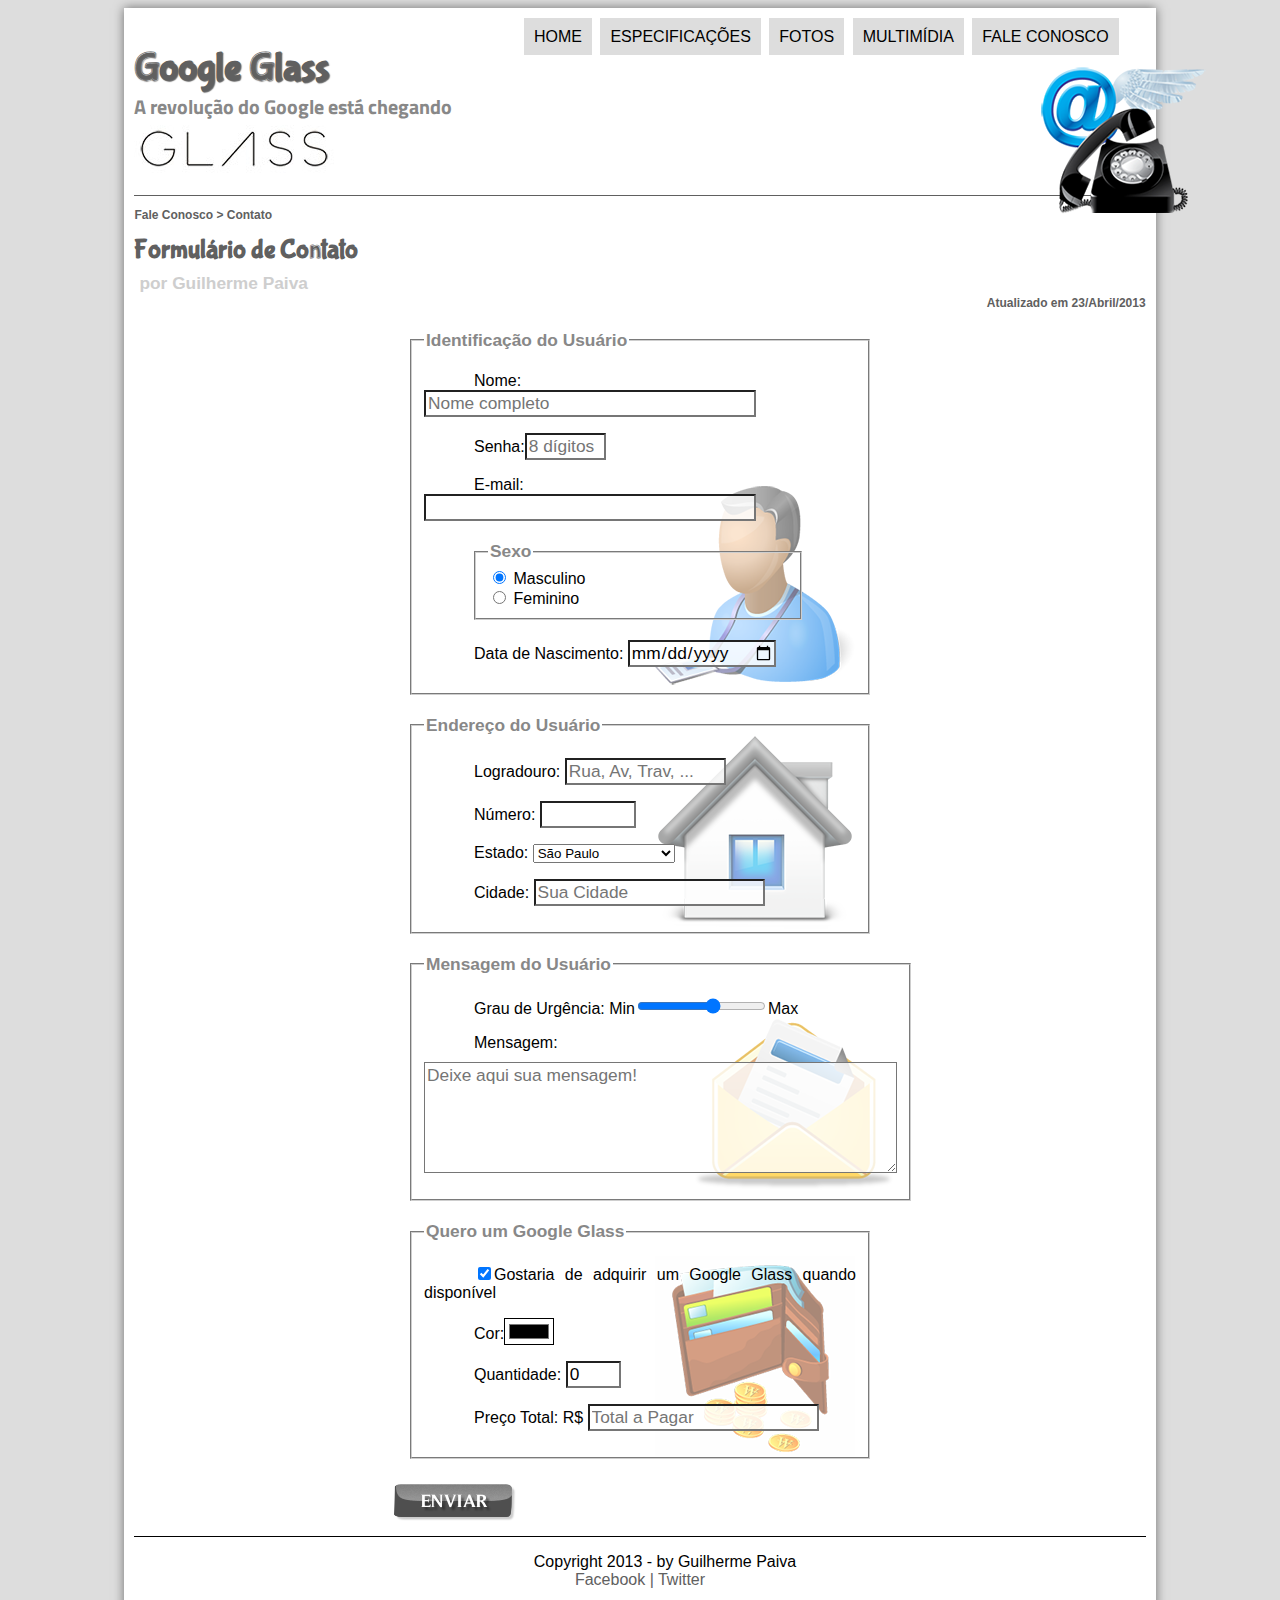
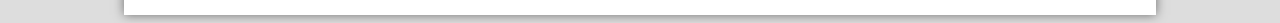
<file: fale-conosco.html>
<!DOCTYPE html>
<html lang="pt-br">

<head>
  <meta charset="utf-8">
  <title>Tudo sobre Google Glass</title>
  <link rel="stylesheet" href="_css/estilo.css">
  <link rel="stylesheet" href="_css/form.css">
  <script language="javascript" src="_javascript/funcoes.js"></script>
  <script>
    function calc_total() {
      var qtd = parseInt(document.getElementById('cQtd').value);
      tot = qtd * 1500;
      document.getElementById('cTot').value = tot;
    }
  </script>
</head>

<body>
  <div id="interface">
    <nav id="menu">
      <h1>Menu Principal</h1>
      <ul type="">
        <li onmouseover="mudaFoto('_imagens/home.png')" onmouseout="mudaFoto('_imagens/contato.png')"><a
            href="index.html">Home</a></li>
        <li onmouseover="mudaFoto('_imagens/especificacoes.png')" onmouseout="mudaFoto('_imagens/contato.png')"><a
            href="specs.html">Especificações</a></li>
        <li onmouseover="mudaFoto('_imagens/fotos.png')" onmouseout="mudaFoto('_imagens/contato.png')"><a
            href="fotos.html">Fotos</a></li>
        <li onmouseover="mudaFoto('_imagens/multimidia.png')" onmouseout="mudaFoto('_imagens/contato.png')"><a
            href="multimidia.html">Multimídia</a></li>
        <li onmouseover="mudaFoto('_imagens/contato.png')" onmouseout="mudaFoto('_imagens/contato.png')"><a
            href="fale-conosco.html">Fale
            conosco</a></li>
      </ul>
    </nav>
    <header id="cabecalho">
      <hgroup>
        <h1>Google Glass</h1>
        <h2>A revolução do Google está chegando</h2>
      </hgroup>
      <img src="_imagens/contato.png" id="icone" />
    </header>
    <section id="corpo-full">
      <article id="noticia-principal">
        <header id="cabecalho-artigo">
          <hgroup>
            <h3>Fale Conosco > Contato</h3>
            <h1>Formulário de Contato</h1> <br>
            <h2>por Guilherme Paiva</h2>
            <h3 class="direita">Atualizado em 23/Abril/2013</h3>
          </hgroup>
        </header>
        <form method="post" id="fContato" action="mailto:guilherme.paiva@outlook.com.br" oninput="calc_total();">
          <fieldset id="usuario">
            <legend>Identificação do Usuário</legend>
            <p><label for="cName">Nome:</label> <input type="text" name="tNome" id="cNome" size="30" maxlength="30"
                placeholder="Nome completo"></p>
            <p><label for="cSenha">Senha:<input type="password" name="tSenha" id="cSenha" size="5" maxlength="8"
                  placeholder="8 dígitos"></p>
            <p><label for="cmail">E-mail:</label> <input type="email" name="tMail" id="cMail" size="30" maxlength="40">
            </p>
            <fieldset id="sexo">
              <legend>Sexo</legend>
              <input type="radio" name="tSexo" id="cMasc" checked> <label for="cMasc">Masculino</label><br />
              <input type="radio" name="tSexo" id="cFem"> <label for="cFem">Feminino</label>
            </fieldset>
            <p>Data de Nascimento: <input type="date" name="tNasc" id="cNasc"></p>
          </fieldset>

          <fieldset id="endereco">
            <legend>Endereço do Usuário</legend>
            <p><label for="cRua">Logradouro</label for="cRua">: <input type="text" name="tRua" id="cRua" size="13"
                maxlength="80" placeholder="Rua, Av, Trav, ..."></p>
            <p><label for="cNum">Número:</label> <input type="number" name="tNum" id="cNum" min="0" max="99999"></p>
            <p><label for="cEst">Estado:</label>
              <select name="tEst" id="cEst">
                <optgroup label="Região Sudeste">
                  <option value="SP" selected>São Paulo</option>
                  <option value="RJ">Rio de Janeiro</option>
                  <option value="MG">Minhas Gerais</option>
                </optgroup label="Região Sudeste">
                <optgroup label="Região Sul">
                  <option value="PR">Paraná</option>
                  <option value="SC">Santa Catarina</option>
                  <option value="RS">Rio grande do sul</option>
                </optgroup label="Região Sul">
              </select></p>
            <p><label for="cCid">Cidade:</label>
              <input type="text" name="tCid" id="cCid" maxlength="40" size="20" placeholder="Sua Cidade" list="Cidade">
            </p>
            <datalist id="Cidade">
              <option value="Rio de Janeiro"></option>
              <option value="Nova Iguaçu"></option>
              <option value="Niterói"></option>
              <option value="Belford Roxo"></option>
            </datalist>
          </fieldset>

          <fieldset id="mensagem">
            <legend>Mensagem do Usuário</legend>
            <p><label for="cUrg">Grau de Urgência:</label>
              Min<input type="range" name="tUrg" id="cUrg" min="0" max="10" step="2">Max</p>
            <p><label for="cMsg">Mensagem: <br /> </label><textarea name="tMsg" id="cMsg" cols="45" rows="5"
                placeholder="Deixe aqui sua mensagem!"></textarea></p>
          </fieldset>

          <fieldset id="pedido">
            <legend>Quero um Google Glass</legend>
            <p><input type="checkbox" name="tPed" id="cPed" checked><label for="cPed">Gostaria de adquirir um Google
                Glass quando disponível</label></p>
            <p><label for="cCor">Cor:</label><input type="color" name="tCor" id="cCor" value="#FFF"></p>
            <p><label for="cQtd">Quantidade:</label>
              <input type="number" name="tQtd" id="cQtd" min="0" max="5" value="0"></p>
            <p><label for="cTot">Preço Total: R$</label>
              <input type="text" name="tTot" id="cTot" placeholder="Total a Pagar" readonly></p>
          </fieldset>
          <input type="image" name="tEnviar" src="_imagens/botao-enviar.png">
        </form>
        <footer id="rodape">
          <p>Copyright 2013 - by Guilherme Paiva <br>
            <a href="http://facebook.com.br/" target="blank">Facebook </a>
            <a href="http://twitter.com/" target="blank">| Twitter</a></p>
        </footer>
  </div>
</body>

</html>
</file>
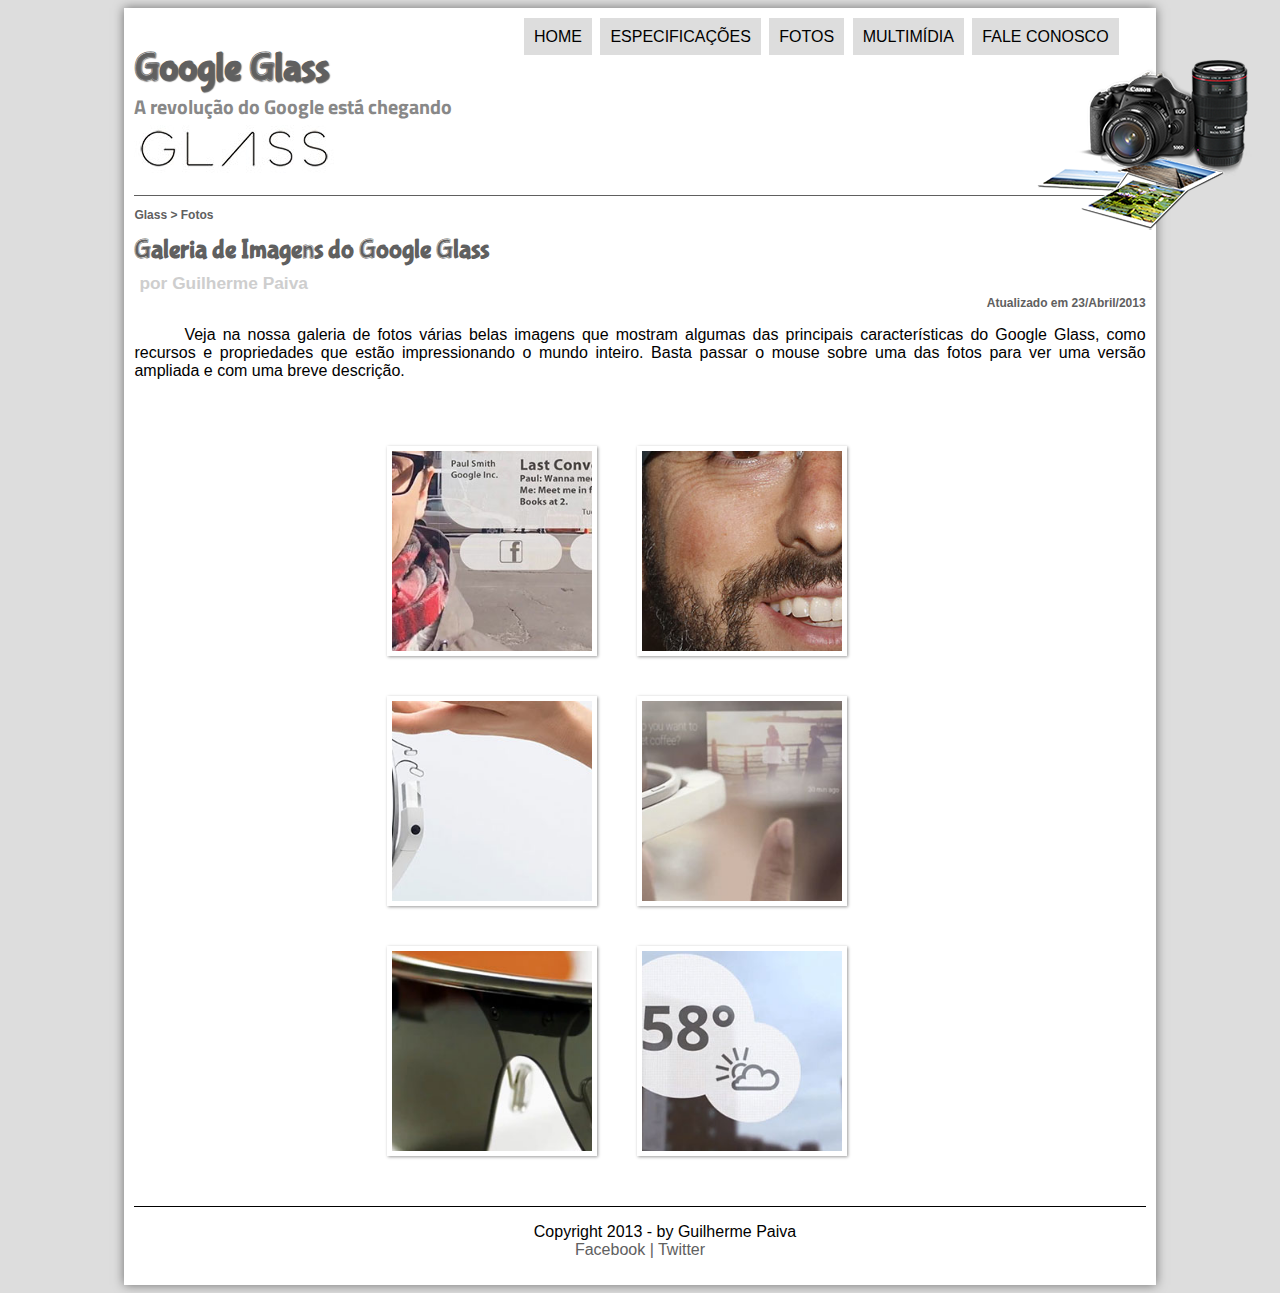
<file: fotos.html>
<!DOCTYPE html>
<html lang="pt-br">

<head>
  <meta charset="utf-8">
  <title>Tudo sobre Google Glass</title>
  <link rel="stylesheet" href="_css/estilo.css">
  <link rel="stylesheet" href="_css/fotos.css">
  <script language="javascript" src="_javascript/funcoes.js"></script>
</head>

<body>
  <div id="interface">
    <nav id="menu">
      <h1>Menu Principal</h1>
      <ul type="">
        <li onmouseover="mudaFoto('_imagens/home.png')" onmouseout="mudaFoto('_imagens/fotos.png')"><a href="index.html">Home</a></li>
        <li onmouseover="mudaFoto('_imagens/especificacoes.png')" onmouseout="mudaFoto('_imagens/fotos.png')"><a href="specs.html">Especificações</a></li>
        <li onmouseover="mudaFoto('_imagens/fotos.png')" onmouseout="mudaFoto('_imagens/fotos.png')"><a href="fotos.html">Fotos</a></li>
        <li onmouseover="mudaFoto('_imagens/multimidia.png')" onmouseout="mudaFoto('_imagens/fotos.png')"><a href="multimidia.html">Multimídia</a></li>
        <li onmouseover="mudaFoto('_imagens/contato.png')" onmouseout="mudaFoto('_imagens/fotos.png')"><a href="fale-conosco.html">Fale
            conosco</a></li>
      </ul>
    </nav>
    <header id="cabecalho">
      <hgroup>
        <h1>Google Glass</h1>
        <h2>A revolução do Google está chegando</h2>
      </hgroup>
      <img src="_imagens/fotos.png" id="icone" />
    </header>

    <section id="corpo-full">
      <article id="noticia-principal">
        <header id="cabecalho-artigo">
          <hgroup>
            <h3>Glass > Fotos</h3>
            <h1>Galeria de Imagens do Google Glass</h1> <br>
            <h2>por Guilherme Paiva</h2>
            <h3 class="direita">Atualizado em 23/Abril/2013</h3>
          </hgroup>
        </header>

        <p>
          Veja na nossa galeria de fotos várias belas imagens que mostram algumas das principais características do Google Glass, como recursos e propriedades que estão impressionando o mundo inteiro. Basta passar o mouse sobre uma das fotos para ver uma versão ampliada e com uma breve descrição.
        </p>

        <ul id="album-fotos">
          <li id="foto01"><span>Agenda e lembretes</span></li>
          <li id="foto02"><span>Sergey Brin usando o Glass</span></li>
          <li id="foto03"><span>Leve e compacto</span></li>
          <li id="foto04"><span>Sensação de uma tela de 50"</span></li>
          <li id="foto05"><span>Vários tipos de lentes importantantes</span></li>
          <li id="foto06"><span>Informações importantes</span></li> 
        </ul>

        <footer id="rodape">
          <p>Copyright 2013 - by Guilherme Paiva <br>
            <a href="http://facebook.com.br/" target="blank">Facebook </a>
            <a href="http://twitter.com/" target="blank">| Twitter</a></p>
        </footer>
  </div>
</body>

</html>
</file>
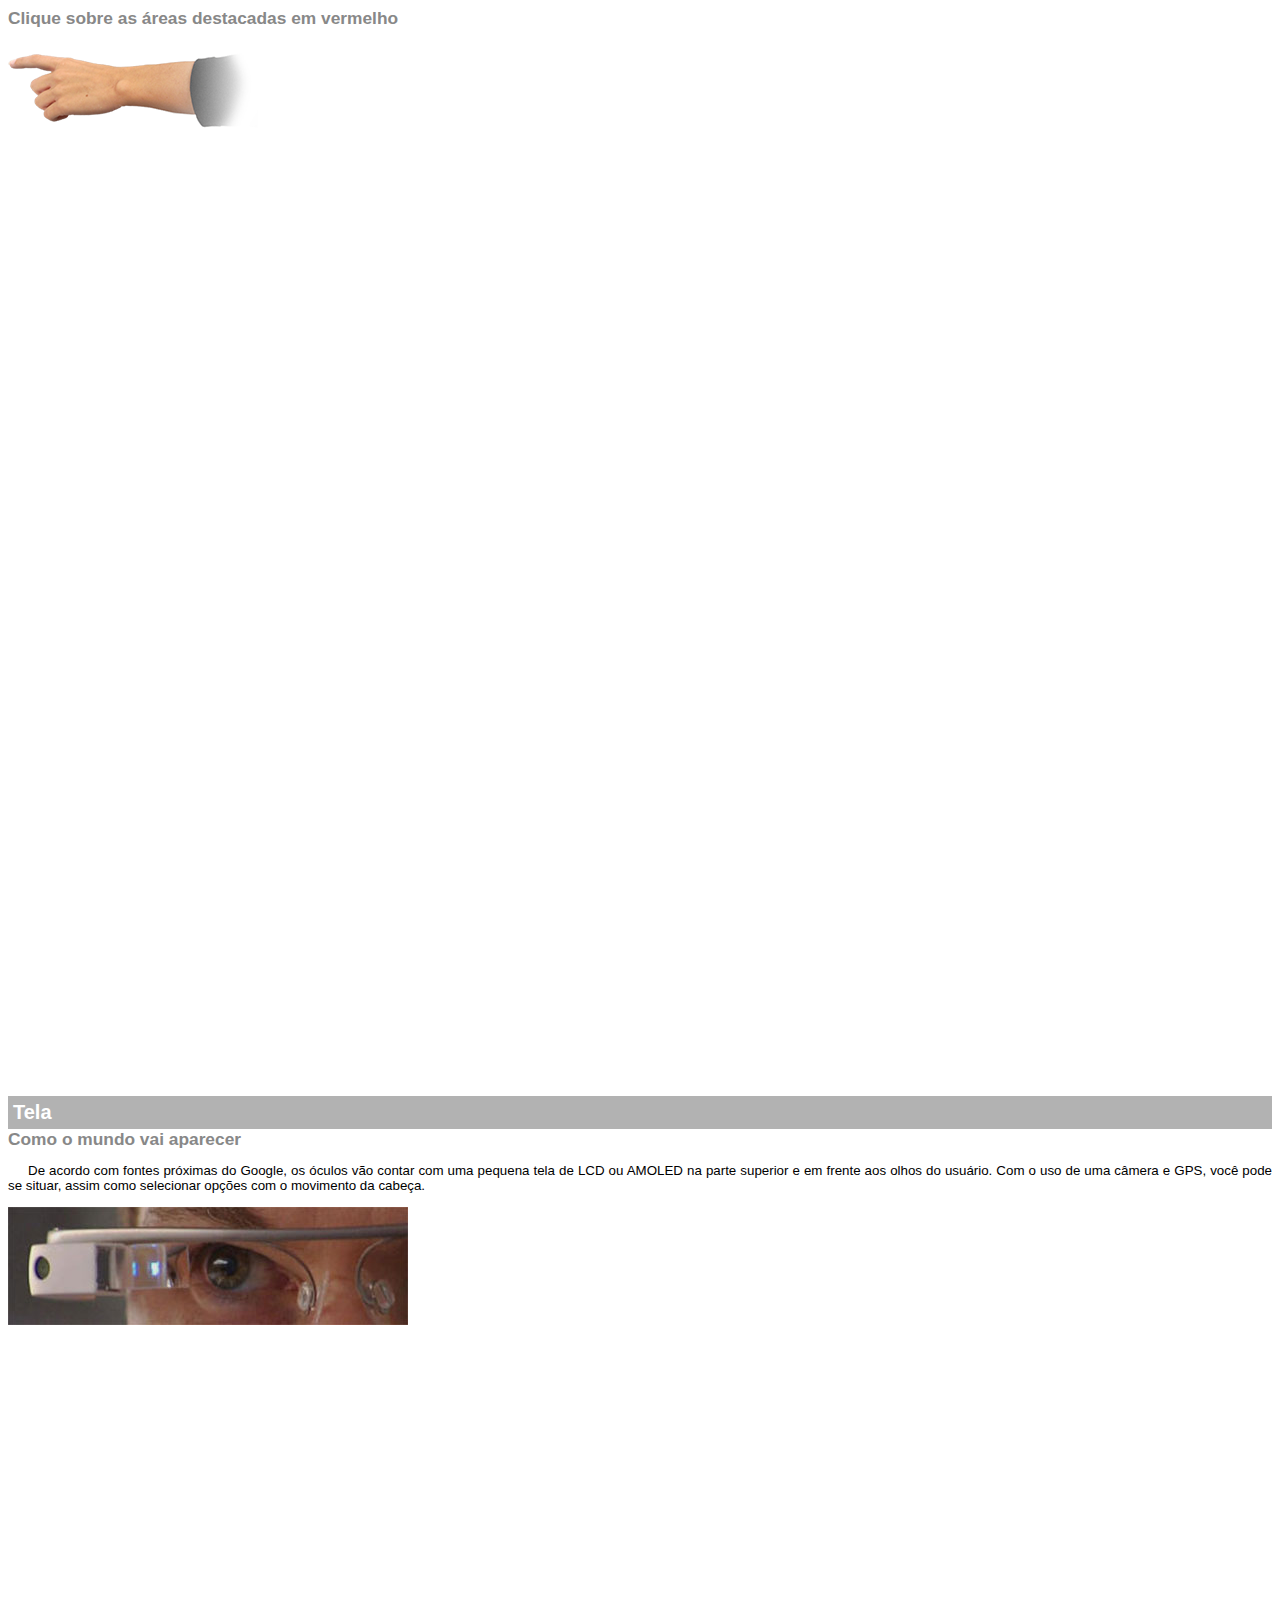
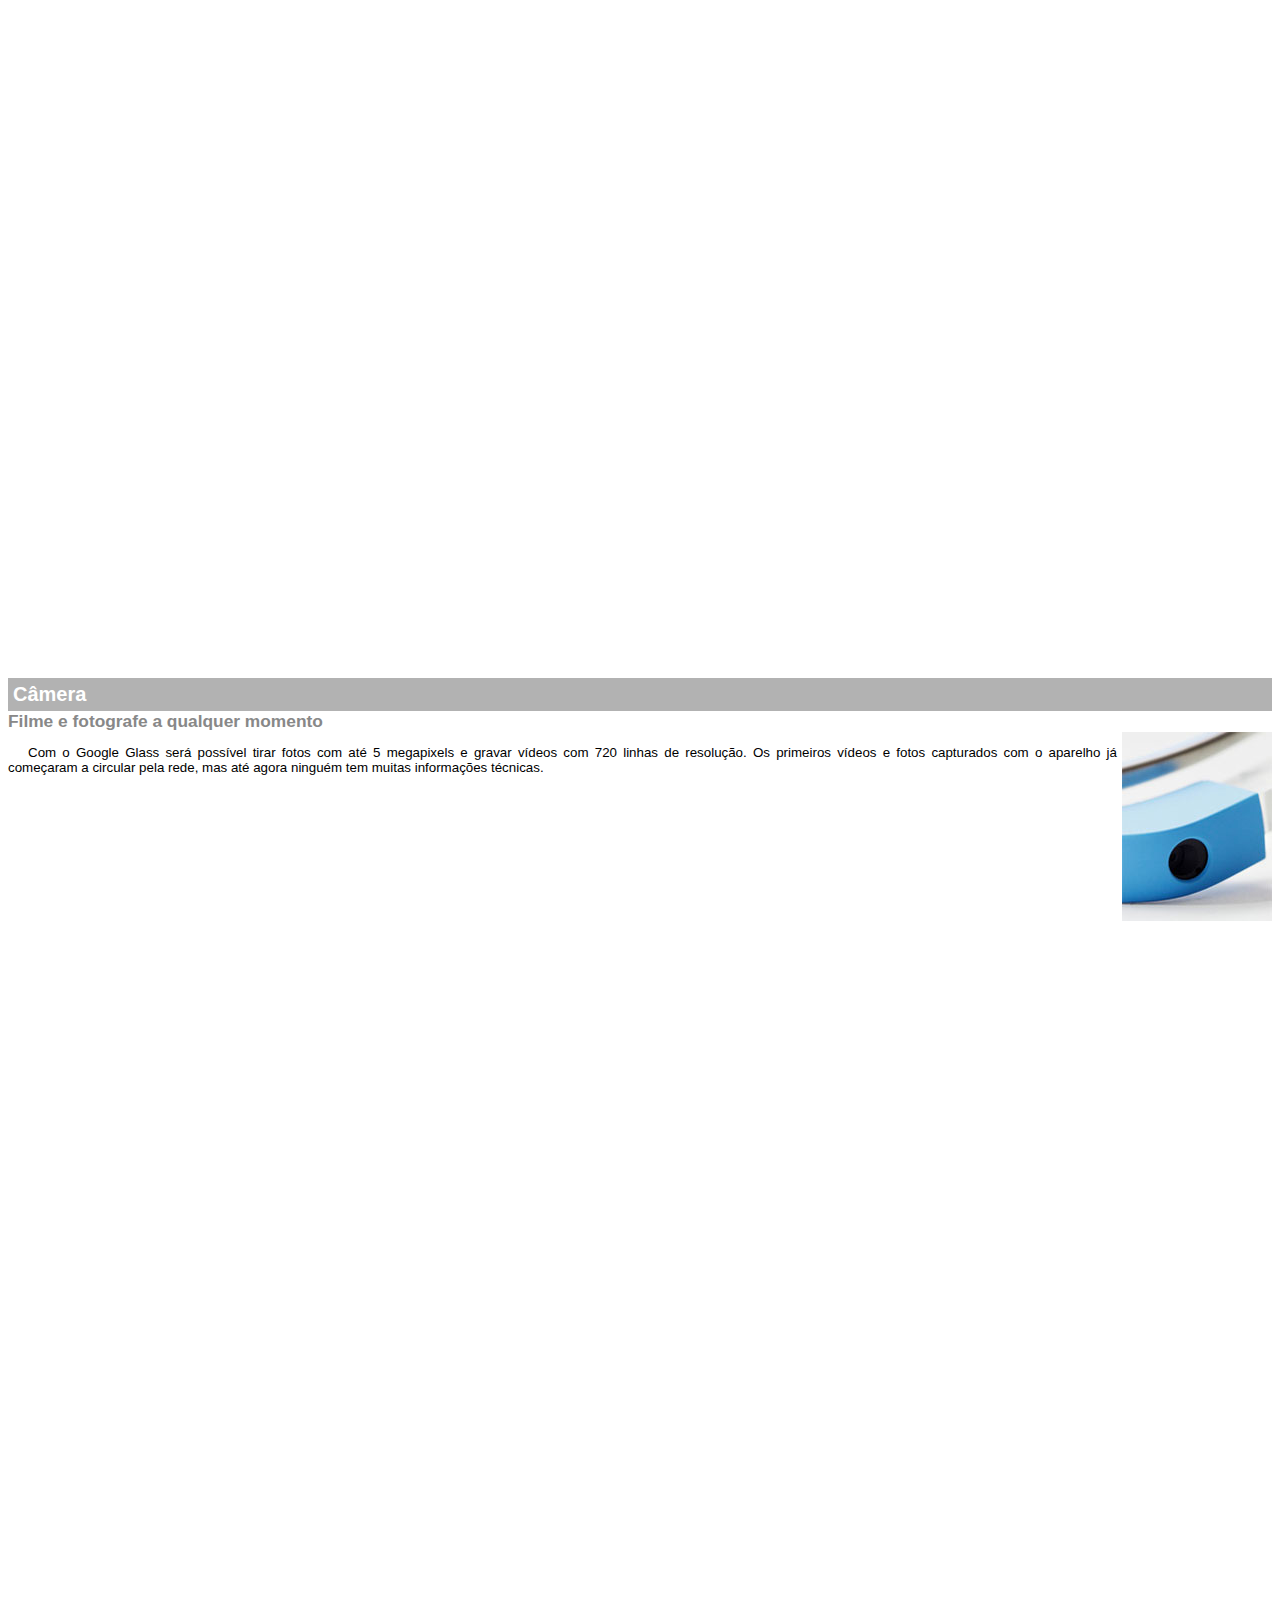
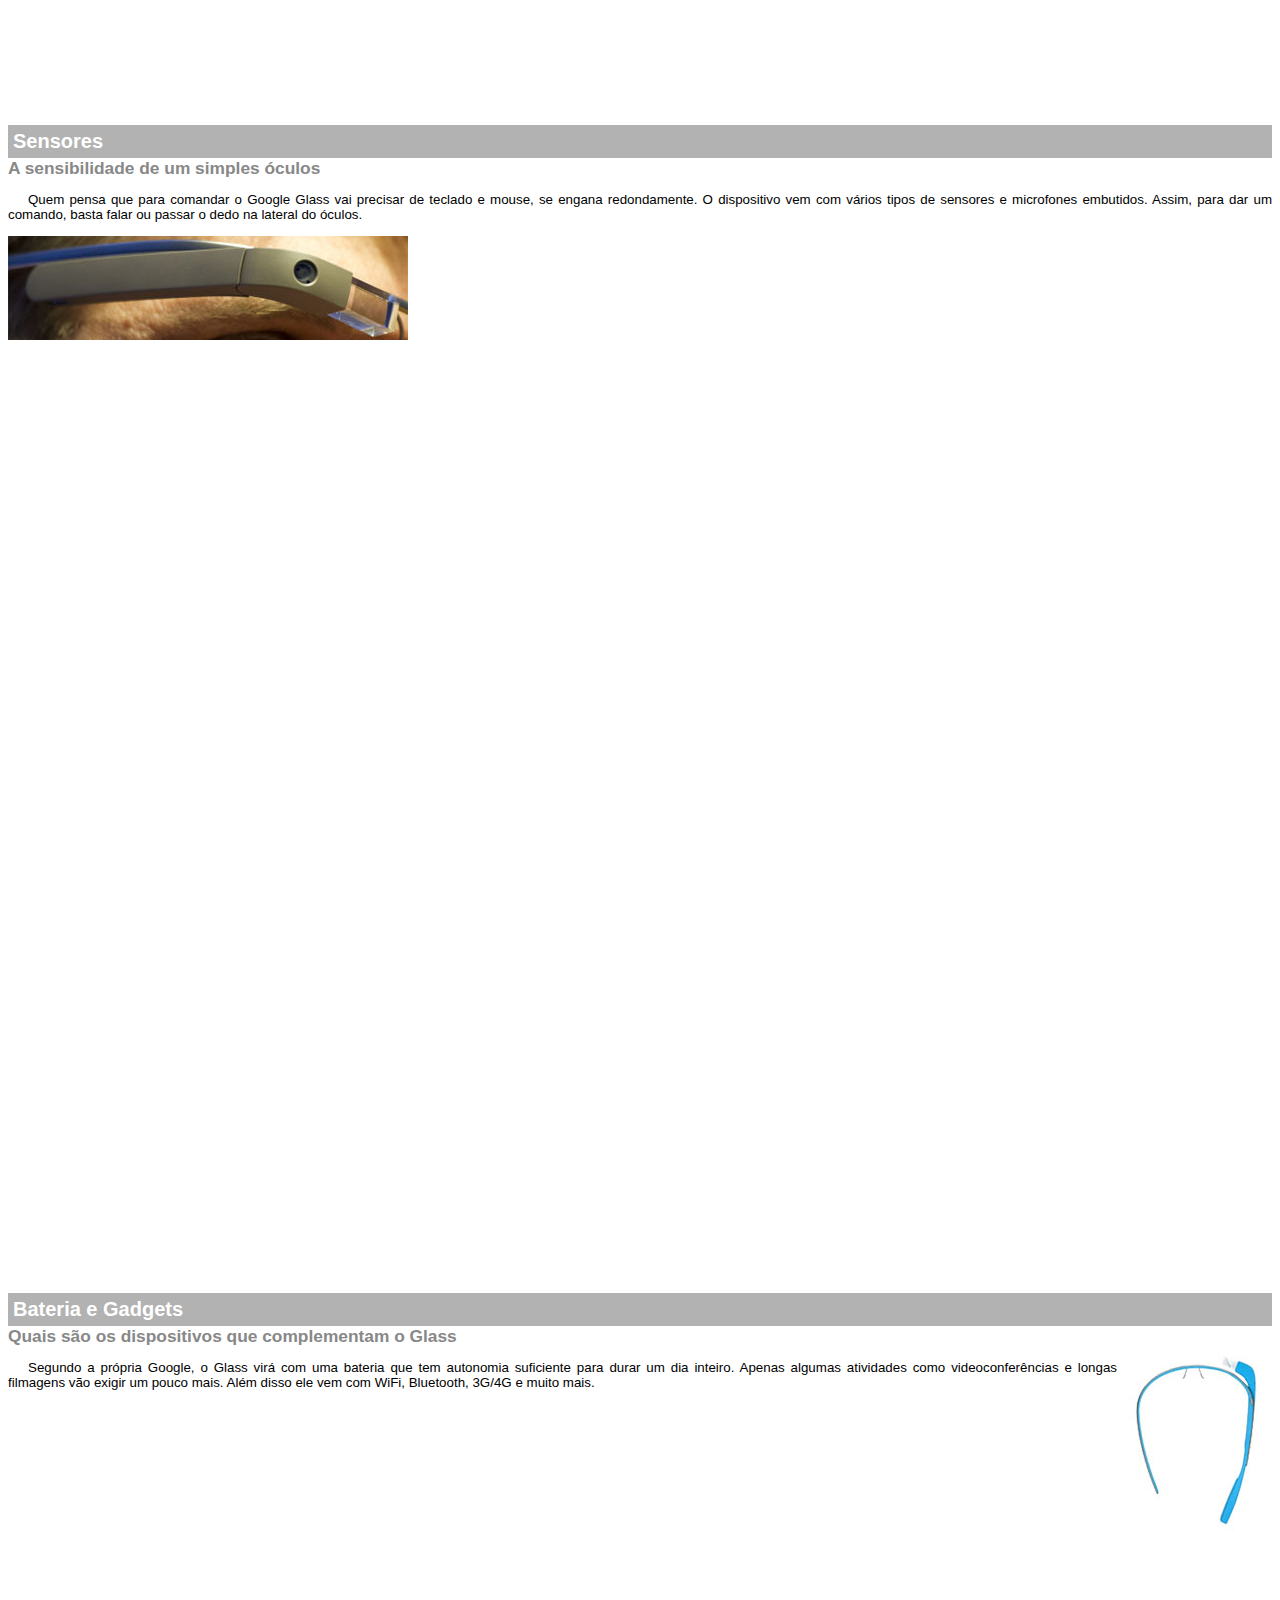
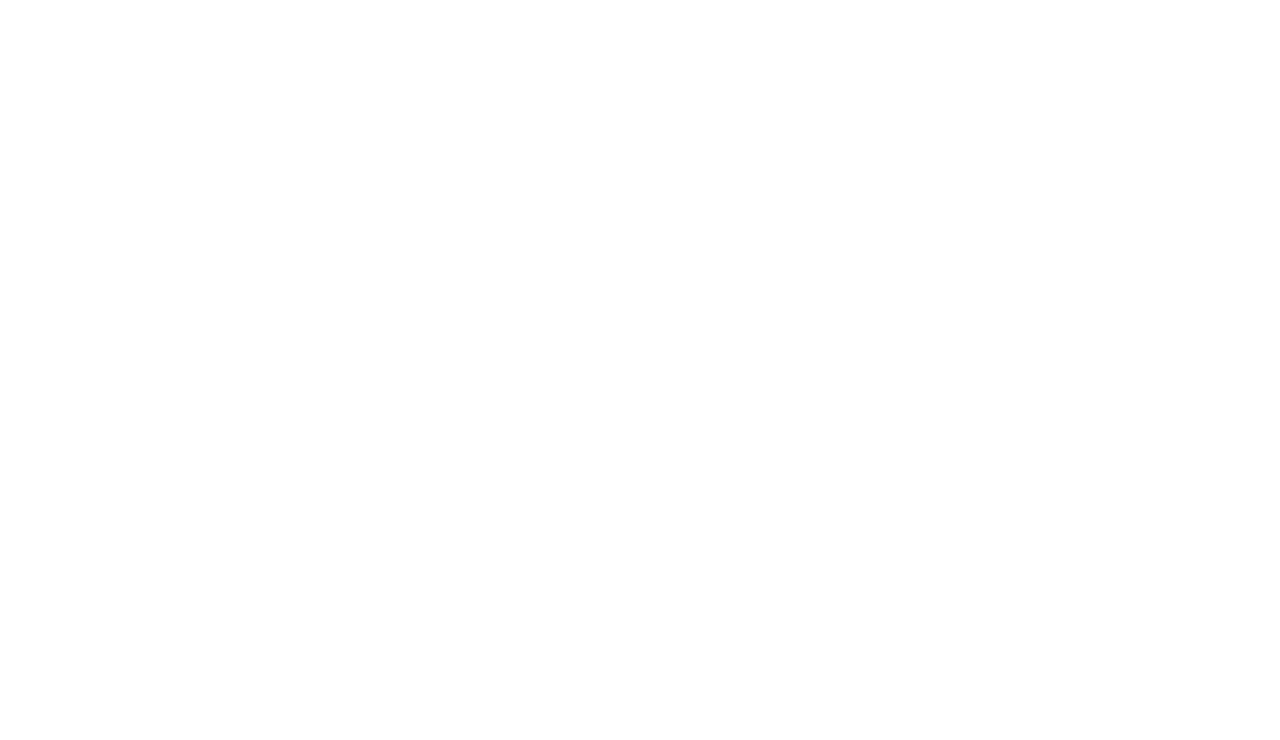
<file: google-glass.html>
<!DOCTYPE html>
<html lang="pt-br">

<head>
    <meta charset="UTF-8">
    <meta name="viewport" content="width=device-width, initial-scale=1.0">
    <meta http-equiv="X-UA-Compatible" content="ie=edge">
    <title>Document</title>
    <style>
        body {
            font-family: Arial;
            font-size: 10pt;
        }
        p {
            text-align: justify;
            text-indent: 20px;
        }
        h1 {
            font-size: 15pt;
            color: #ffffff;
            background-color: rgba(0,0,0,.3);
            padding: 5px;
            margin: 0px;
        }
        article h2 {
            font-size: 13pt;
            color: #888888;
            margin: 0px;
        }
        article {
            margin-bottom: 950px;
        }

        img.img-dir {
            display: block;
            float: right;
            margin-left: 5px;
        }
    </style>
</head>

<body>

    <article id="topo">
        <header>
            <h2>Clique sobre as áreas destacadas em vermelho</h2>
        </header>
        <img src="_imagens/mao.png" alt="Mão apontando para a esquerda">

    </article>

    <article id="tela">
        <header>
            <h1>Tela</h1>
            <h2>Como o mundo vai aparecer</h2>
        </header>
        <p>
            De acordo com fontes próximas do Google, os óculos vão contar com uma pequena tela de LCD ou AMOLED na
            parte superior e em frente aos olhos do usuário. Com o uso de uma câmera e GPS, você pode se situar, assim
            como selecionar opções com o movimento da cabeça.</p>
        <img src="_imagens/det-tela.jpg" alt="Tela do Google Glass">

    </article>

    <article id="camera">
        <h1>Câmera</h1>
        <h2>Filme e fotografe a qualquer momento</h2>
        <img src="_imagens/det-camera.jpg" class="img-dir" alt="Câmera do Google Glass">
        <p>Com o Google Glass será possível tirar fotos com até 5 megapixels e gravar vídeos com 720 linhas de
            resolução. Os primeiros vídeos e fotos capturados com o aparelho já começaram a circular pela rede, mas até
            agora ninguém tem muitas informações técnicas.</p>
    </article>

    <article id="sensores">
        <h1>Sensores</h1>
        <h2>A sensibilidade de um simples óculos</h2>
        <p>Quem pensa que para comandar o Google Glass vai precisar de teclado e mouse, se engana redondamente. O
            dispositivo vem com vários tipos de sensores e microfones embutidos. Assim, para dar um comando, basta
            falar ou passar o dedo na lateral do óculos.</p>
        <img src="_imagens/det-touch.jpg" alt="Sensores do Google Glass">
    </article>

    <article id="gadgets">
        <h1>Bateria e Gadgets</h1>
        <h2>Quais são os dispositivos que complementam o Glass</h2>
        <img src="_imagens/det-bateria.jpg" class="img-dir" alt="Bateria e Gadgets do Google">
        <p>Segundo a própria Google, o Glass virá com uma bateria que tem autonomia suficiente para durar um dia
            inteiro. Apenas algumas atividades como videoconferências e longas filmagens vão exigir um pouco mais. Além
            disso ele vem com WiFi, Bluetooth, 3G/4G e muito mais.</p>
    </article>
</body>

</html>
</file>
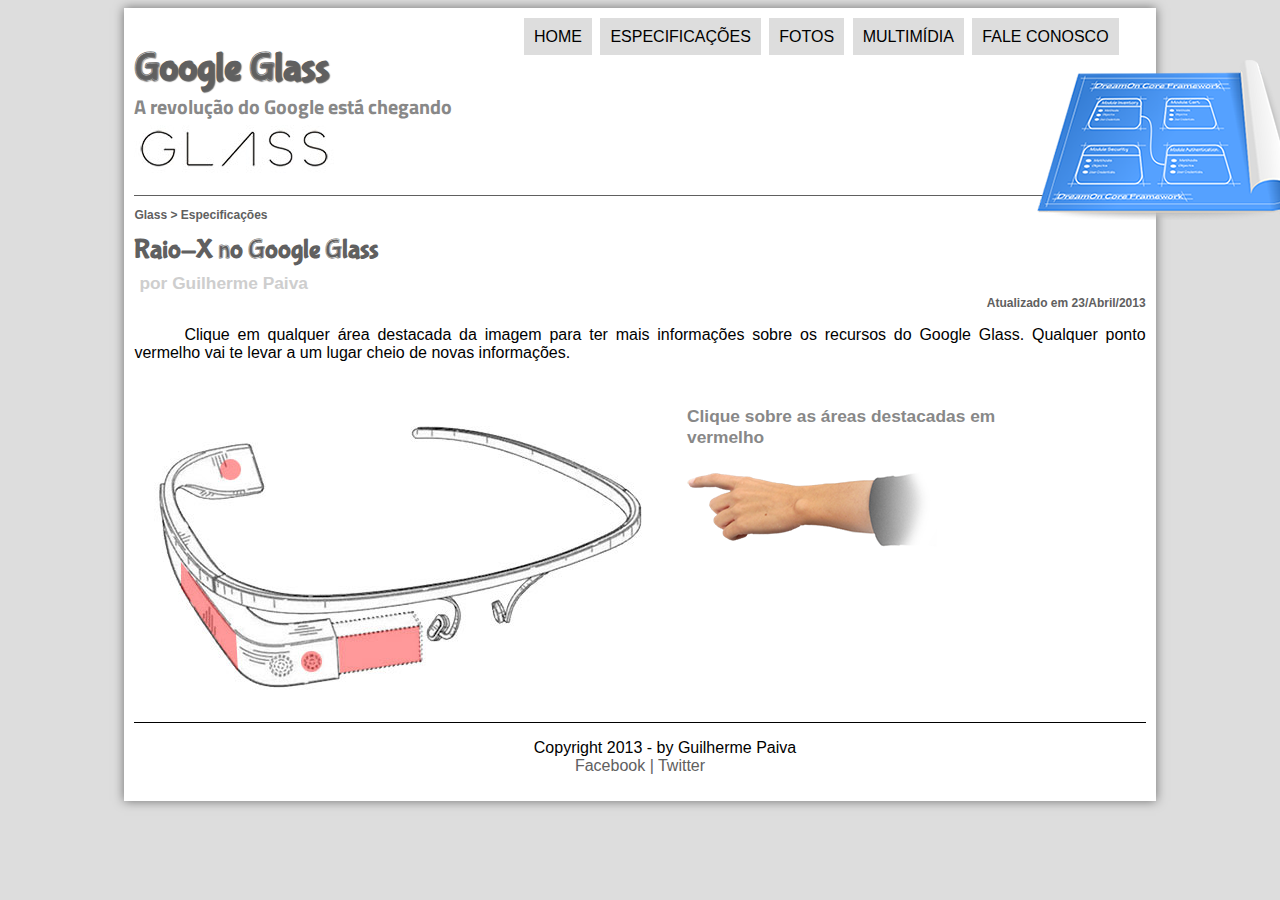
<file: specs.html>
<!DOCTYPE html>
<html lang="pt-br">

<head>
  <meta charset="utf-8">
  <title>Tudo sobre Google Glass</title>
  <link rel="stylesheet" href="_css/estilo.css">
  <link rel="stylesheet" href="_css/specs.css">
  <script language="javascript" src="_javascript/funcoes.js"></script>
</head>

<body>
  <div id="interface">
    <nav id="menu">
      <h1>Menu Principal</h1>
      <ul type="">
        <li onmouseover="mudaFoto('_imagens/home.png')" onmouseout="mudaFoto('_imagens/especificacoes.png')"><a href="index.html">Home</a></li>
        <li onmouseover="mudaFoto('_imagens/especificacoes.png')" onmouseout="mudaFoto('_imagens/especificacoes.png')"><a
            href="specs.html">Especificações</a></li>
        <li onmouseover="mudaFoto('_imagens/fotos.png')" onmouseout="mudaFoto('_imagens/especificacoes.png')"><a href="fotos.html">Fotos</a></li>
        <li onmouseover="mudaFoto('_imagens/multimidia.png')" onmouseout="mudaFoto('_imagens/especificacoes.png')"><a
            href="multimidia.html">Multimídia</a></li>
        <li onmouseover="mudaFoto('_imagens/contato.png')" onmouseout="mudaFoto('_imagens/especificacoes.png')"><a href="fale-conosco.html">Fale
            conosco</a></li>
      </ul>
    </nav>
    <header id="cabecalho">
      <hgroup>
        <h1>Google Glass</h1>
        <h2>A revolução do Google está chegando</h2>
      </hgroup>
      <img src="_imagens/especificacoes.png" id="icone" />
    </header>


    <section id="corpo-full">
      <article id="noticia-principal">
        <header id="cabecalho-artigo">
          <hgroup>
            <h3>Glass > Especificações</h3>
            <h1>Raio-X no Google Glass</h1> <br>
            <h2>por Guilherme Paiva</h2>
            <h3 class="direita">Atualizado em 23/Abril/2013</h3>
          </hgroup>
        </header>


        <p>
          Clique em qualquer área destacada da imagem para ter mais informações sobre os recursos do Google Glass.
          Qualquer
          ponto vermelho vai te levar a um lugar cheio de novas informações.
        </p>

        <section id="conteudo">
          <img src="_imagens/glass-esquema-marcado.jpg" alt="Glass esquema marcado" usemap="#meumapa">
          <map name="meumapa">
            <area shape="rect" coords="179,202,270,260" href="google-glass.html#tela" target="janela">
            <area shape="circle" coords="158,243,12" href="google-glass.html#camera" target="janela">
            <area shape="circle" coords="73,52,11" href="google-glass.html#gadgets" target="janela">
            <area shape="poly" coords="28,143,83,216,84,249,27,169" href="google-glass.html#sensores" target="janela">
          </map>
          <iframe src="google-glass.html" name="janela" id="frame-spec" scrolling="no"></iframe>
        </section>

      </article>
    </section>

    <footer id="rodape">
      <p>Copyright 2013 - by Guilherme Paiva <br>
        <a href="http://facebook.com.br/" target="blank">Facebook </a>
        <a href="http://twitter.com/" target="blank">| Twitter</a></p>
    </footer>
  </div>
</body>

</html>
</file>
<file: _css/estilo.css>
@charset "UTF-8";
@import url('https://fonts.googleapis.com/css?family=Titillium+Web');
@font-face {
    font-family: 'FonteLogo';
    src: url(../_fonts/bubblegum-sans-regular.otf)
}

body {
    background-color: #dddddd;
    color: rgba(0, 0, 0, 1);
    font-family: Arial, sans-serif;
  }

div#interface {
    width: 80%;
    background-color: #ffffff;
    margin: auto;
    box-shadow: 0px 0px 10px rgba(0, 0, 0, .5);
    padding: 10px;
}

p {
    text-align: justify;
    text-indent: 50px;
  }

a {
    color: #606060;
    text-decoration: none;
}

a:hover {
    text-decoration: underline;
}

header#cabecalho img#icone {
    position: absolute;
    left: 81%;
    top: 60px;
    float: right;
}

header#cabecalho {
    border-bottom: 1px #606060 solid;
    height: 150px;
    background: url("../_imagens/glass-logo-peq.jpg") no-repeat 0px 80px;
}

header#cabecalho h1 {
    font-family: 'FonteLogo', sans-serif;
    font-size: 30pt;
    color: #606060;
    text-shadow: 1px 1px 1px rgba(0, 0, 0, .6);
    padding: 0px;
    margin-bottom: 0px;
}

header#cabecalho h2 {
    font-family: 'Titillium Web', sans-serif;
    color: #888888;
    font-size: 15pt;
    padding: 0px;
    margin-top: 0px;
}

/* Formatação de imagens com legendas */

figure.foto-legenda {
    position: relative;
    border: 8px solid white;
    box-shadow: 1px 1px 4px black;

}

figure.foto-legenda img {
    width: 100%;
    height: 100%;

}

figure.foto-legenda figcaption {
    opacity: 0;
    position: absolute;
    top: 0px;
    background-color: rgba(0, 0, 0, .4);
    color: white;
    width: 100%;
    height: 100%;
    padding: 10px;
    box-sizing: border-box;
    transition: opacity 1s;
}

figure.foto-legenda:hover figcaption {
    opacity: 1;
}

/* Formatação do menu */

nav#menu {
    margin: 0px;
}

nav#menu ul {
    list-style: none;
    text-transform: uppercase;
    margin: 10px 25px 10px 10px;
    padding: 0px;
    float: right;
}

nav#menu li {
    display: inline;
    background-color: #dddddd;
    padding: 10px;
    margin: 2px;
    -webkit-transition: background-color 1s;
    -o-transition: background-color 1s;
    -moz-transition: background-color 1s;
    transition: background-color 1s;
}

nav#menu li:hover {
    background-color:  #606060;
}

nav#menu h1 {
    display: none;
}

nav#menu a {
    color: black;
    text-decoration: none;
}

nav#menu a:hover {
    color: white;
    text-decoration: underline;
}

section#corpo {
    display: block;
    width: 60%;
    float: left;
    border-right: 1px solid black;
    padding-right: 45px;
    padding-left: 10px;
}

article#noticia-principal h2 {
    font-size: 15pt;
    color: #606060;
    background-color: #dddddd;
    padding: 5px 0px 5px 5px;
    margin: 10px 0px 10px 0px;

}

header#cabecalho-artigo h1 {
    font-family: 'FonteLogo', sans-serif;
    font-size: 20pt;
    color: #606060;
    margin-bottom: 0px;
    margin-top: 0px;
}

.direita {
    text-align: right;
}

header#cabecalho-artigo h2 {
    font-size: 13pt;
    color: #cecece;
    background-color: #ffffff;
    margin: -15px 0px -15px 0px;
    font-weight: bolder;
}

header#cabecalho-artigo h3 {
    font-size: 12px;
    color: #606060;
}

table#tabelaspec {
    border: 1px solid #606060;
    border-spacing: 0px;
    margin-left: auto;
    margin-right: auto;
}

table#tabelaspec td {
    border: 1px solid #606060;
    padding: 10px;
    text-align: right;
    vertical-align: middle;
}

table#tabelaspec td.ce {
    color: #ffffff;
    background-color: #606060;
    vertical-align: top;
    font-weight: bold;
}

table#tabelaspec td.cd {
    background-color: #cecece;
    text-align: left;
}

table#tabelaspec caption {
    color: #888888;
    font-size: 13pt;
    font-weight: bolder;
}

table#tabelaspec caption span {
    display: block;
    float: right;
    color: #000000;
    font-size: 10pt;
    margin-top: 10px;

}

aside#lateral {
    display: block;
    width: 32%;
    float: right;
    padding-right: 10px;
    padding-left: 10px;
    background-color: #dddddd;
    margin: 10px;
    box-shadow: 2px 2px 2px rgba(0, 0, 0, .5);
}

aside#lateral h1 {
    font-family: 'FonteLogo', sans-serif;
    font-size: 20pt;
    color: #606060
}

aside#lateral h2 {
    background-color: #606060;
    font-size: 15pt;
    color: #ffffff;
    padding: 5px;
}

footer#rodape {
    clear: both;
    border-top: 1px solid black;
}

footer#rodape p {
    text-align: center;
}

video#filme1 {
    position: relative;
    left: 20%;
}

video#filme2 {
    position: relative;
    width: 100%;
}
</file>
<file: _css/form.css>
@charset "UTF-8";

form {
    width: 500px;
    margin: auto;
}

input, textarea {
    font-family: sans-serif;
    font-weight: normal;
    font-size: 13pt;
    background-color: rgba(255, 255, 255, .8);
}
textarea {
    display: block;
    margin-top: 10px;
}

input:hover, textarea:hover {
    background-color: #dddddd;
}

legend {
    color: #888888;
    font-weight: bold;
    font-size: 13pt;
    font-family: sans-serif;
}

fieldset {
    border-color: #cecece;
    margin: 20px;
}

fieldset#sexo {
    width: 300px;
    margin-left: 50px;
}

fieldset#usuario {
    background: url("../_imagens/icone-contato.png") no-repeat 95% 95%;
}

fieldset#endereco {
    background: url("../_imagens/icone-endereco.png") no-repeat 95% 95%;
}

fieldset#mensagem {
    background: url("../_imagens/icone-mensagem.png") no-repeat 95% 95%;
}

fieldset#pedido {
    background: url("../_imagens/icone-pagamento.png") no-repeat 95% 95%;
}
</file>
<file: _css/fotos.css>
@charset "UTF-8";

ul#album-fotos {
    width: 65%;
    margin: auto 50% auto 20%;
    padding: 30px;
    overflow: hidden;
    list-style: none;
}

ul#album-fotos li {
    float: left;
    width: 200px;
    height: 200px;
    margin: 20px;
    border: 5px solid #fff;
    background-color: #fff;
    box-shadow: 1px 1px 3px rgba(0,0,0,.4);
    -webkit-transition: all .4s ease-in;
}

ul#album-fotos li span {
    opacity: 0;
    color: #fff;
    text-shadow: 1px 1px 1px #000;
    background-color: rgba(0,0,0,.3);
    font-size: 9pt;
    line-height: 370px;
    padding: 5px;
}

ul#album-fotos li:hover {
    -webkit-transform: scale(1.5);
}

ul#album-fotos li:hover span {
    opacity: 1;
}

ul#album-fotos li#foto01 {
    background: url('../_imagens/galeria-01.jpg');
    background-position: 50% 50%;
    background-size: 400px 400px;
    background-color: #fff;
}

ul#album-fotos li#foto01:hover {
    background-position: 0px 0px;
    background-size: 200px 200px;
}

ul#album-fotos li#foto02 {
    background: url('../_imagens/galeria-02.jpg');
    background-position: 50% 50%;
    background-size: 400px 400px;
    background-color: #fff;
}

ul#album-fotos li#foto02:hover {
    background-position: 0px 0px;
    background-size: 200px 200px;
}

ul#album-fotos li#foto03 {
    background: url('../_imagens/galeria-03.jpg');
    background-position: 50% 50%;
    background-size: 400px 400px;
    background-color: #fff;
}

ul#album-fotos li#foto03:hover {
    background-position: 0px 0px;
    background-size: 200px 200px;
}

ul#album-fotos li#foto04 {
    background: url('../_imagens/galeria-04.jpg');
    background-position: 50% 50%;
    background-size: 400px 400px;
    background-color: #fff;
}

ul#album-fotos li#foto04:hover {
    background-position: 0px 0px;
    background-size: 200px 200px;
}

ul#album-fotos li#foto05 {
    background: url('../_imagens/galeria-05.jpg');
    background-position: 50% 50%;
    background-size: 400px 400px;
    background-color: #fff;
}

ul#album-fotos li#foto05:hover {
    background-position: 0px 0px;
    background-size: 200px 200px;
}

ul#album-fotos li#foto06 {
    background: url('../_imagens/galeria-06.jpg');
    background-position: 50% 50%;
    background-size: 400px 400px;
    background-color: #fff;
}

ul#album-fotos li#foto06:hover {
    background-position: 0px 0px;
    background-size: 200px 200px;
}
</file>
<file: _css/specs.css>
@charset "UTF-8";

section#conteudo {
    width: 1000px;
    margin: auto;
    padding: 20px;
}

iframe#frame-spec {
    width: 400px;
    height: 300px;
    border: none;
    overflow: hidden;
    padding-left: 20px;
}

iframe#frame-spec::-webkit-scrollbar {
    display: none;
}
</file>
